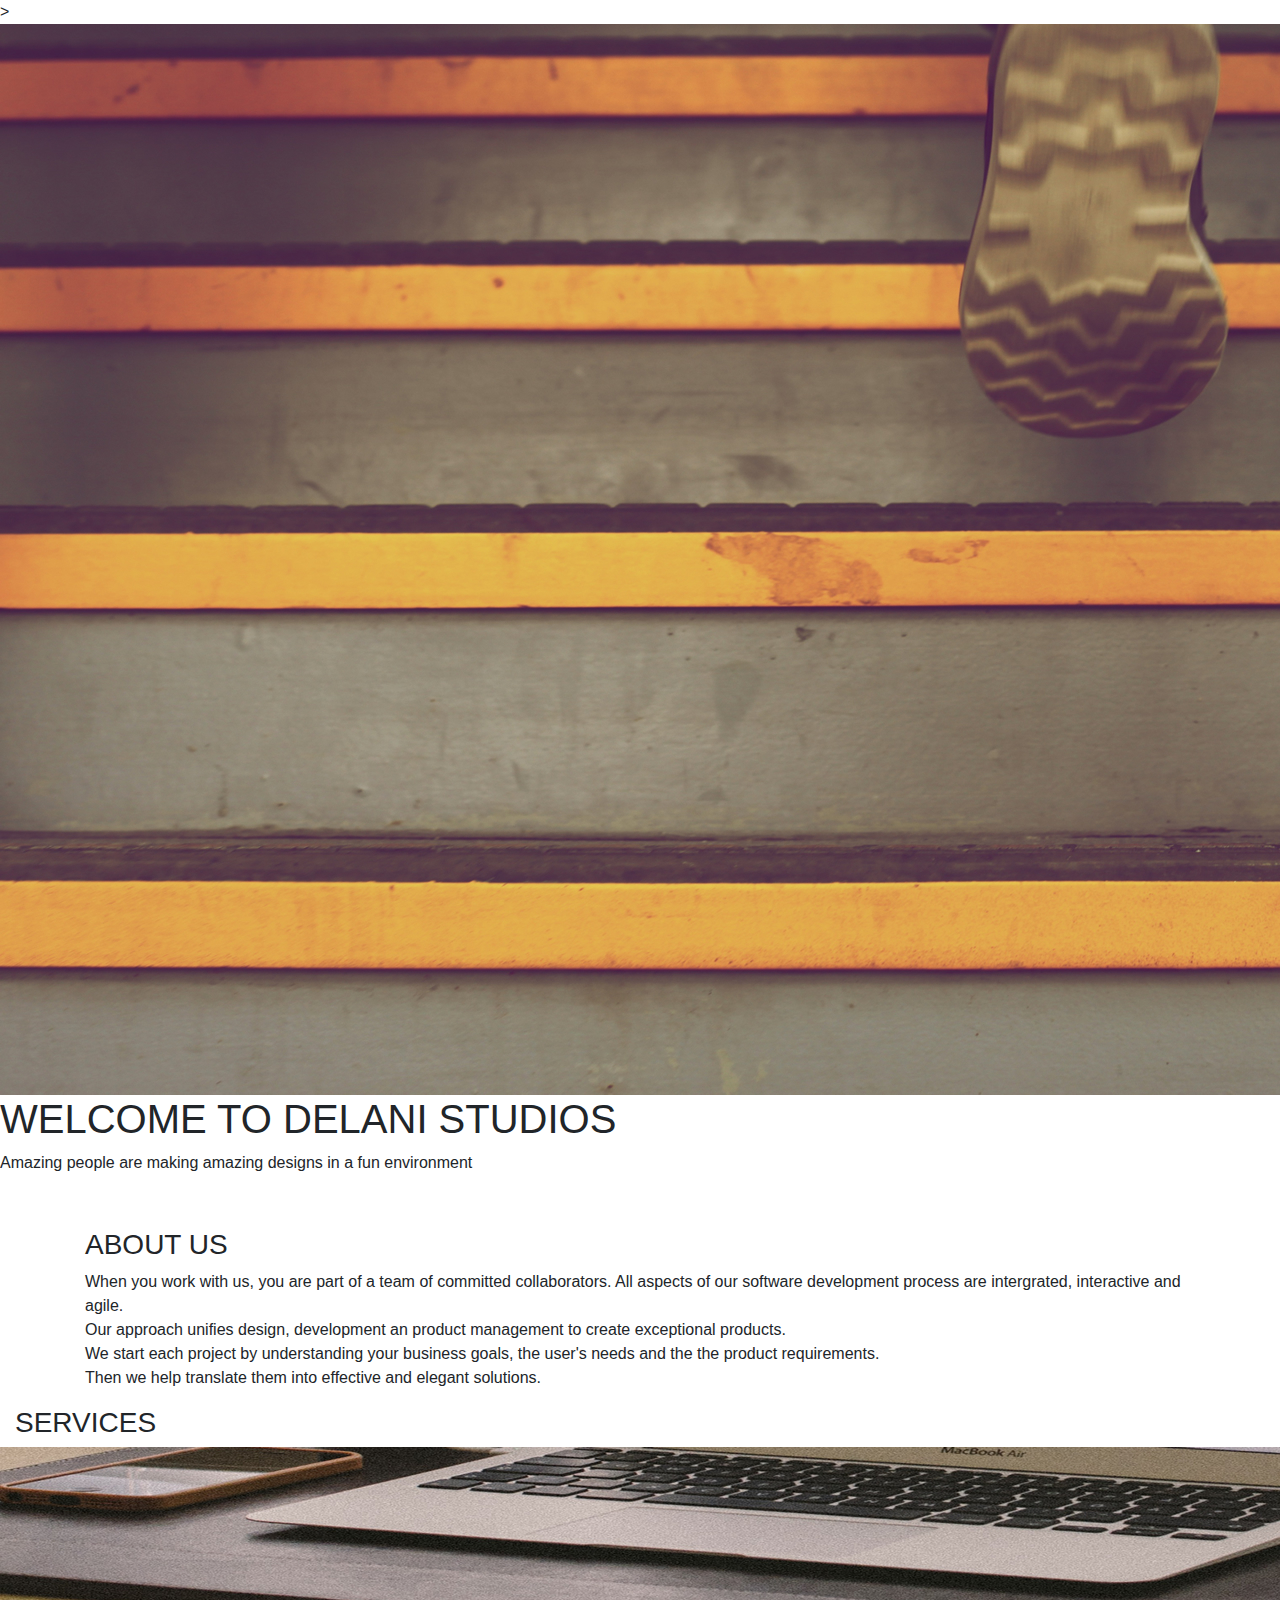
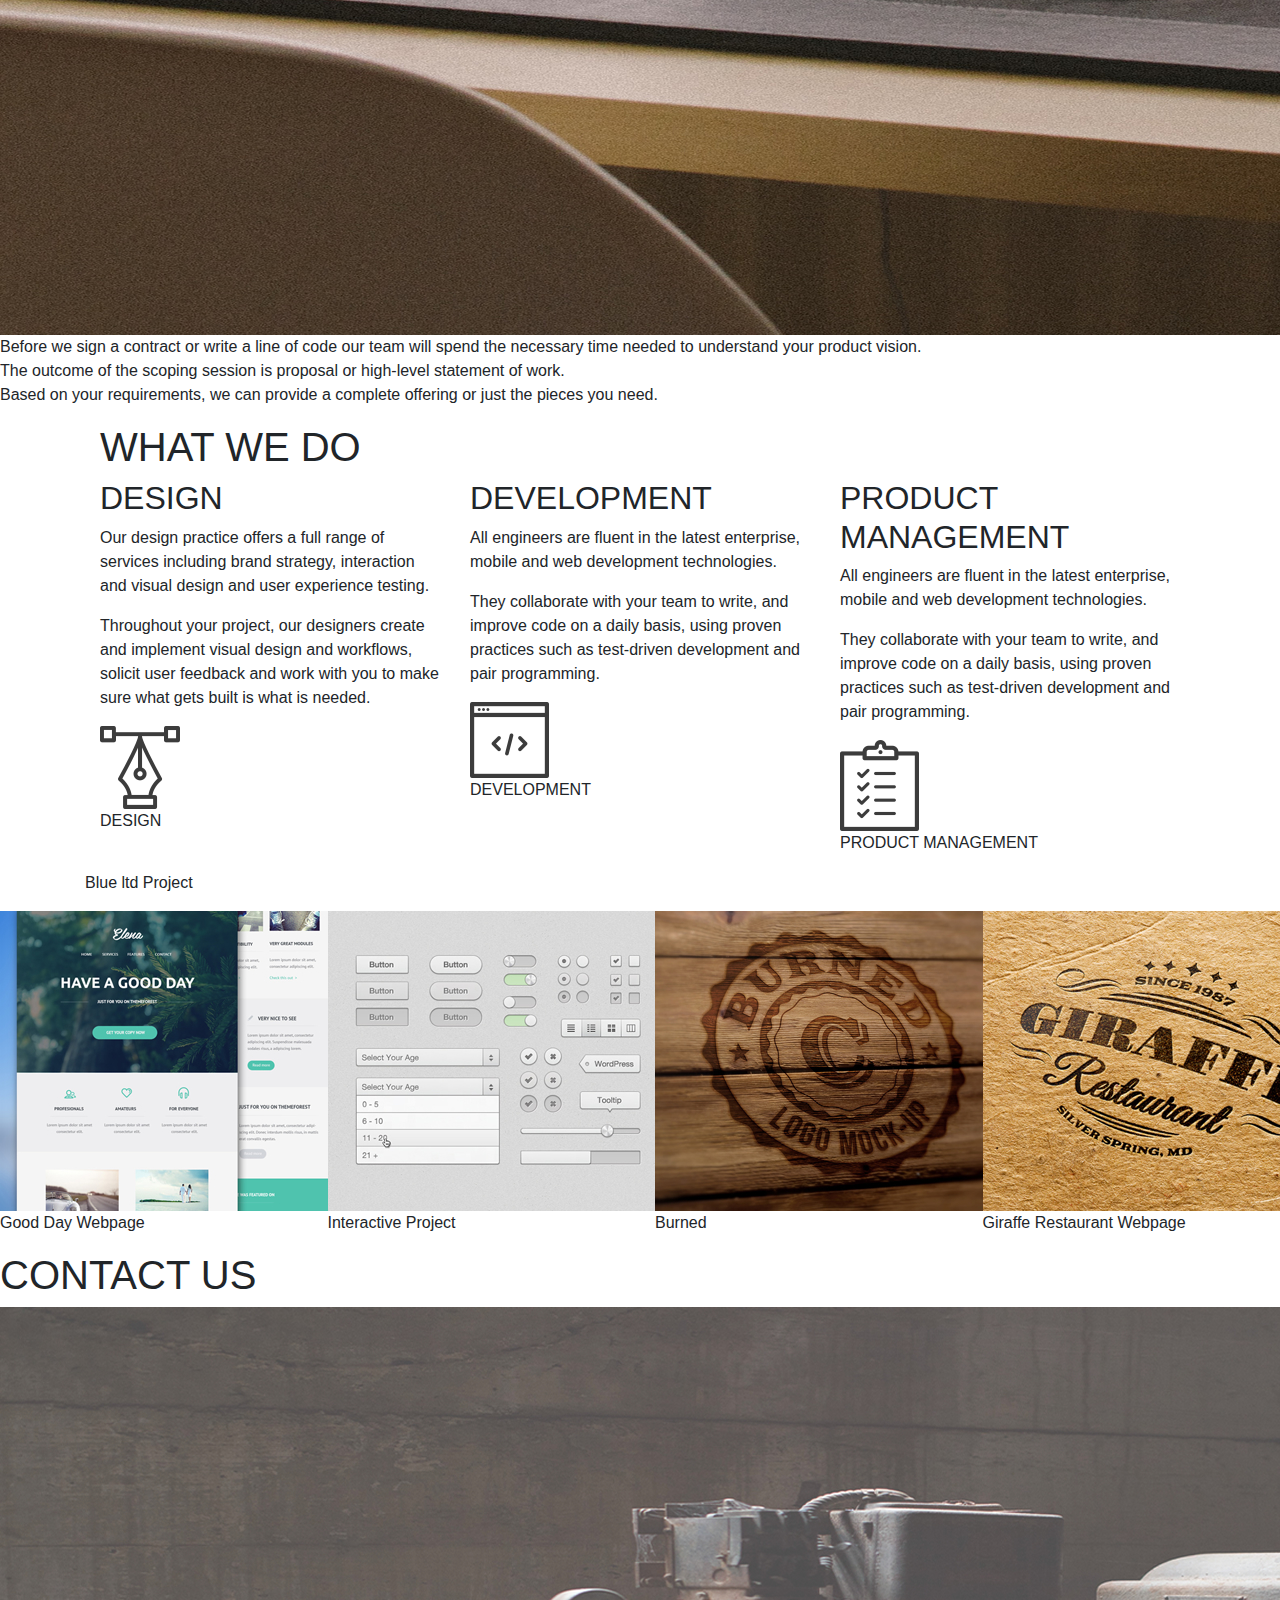
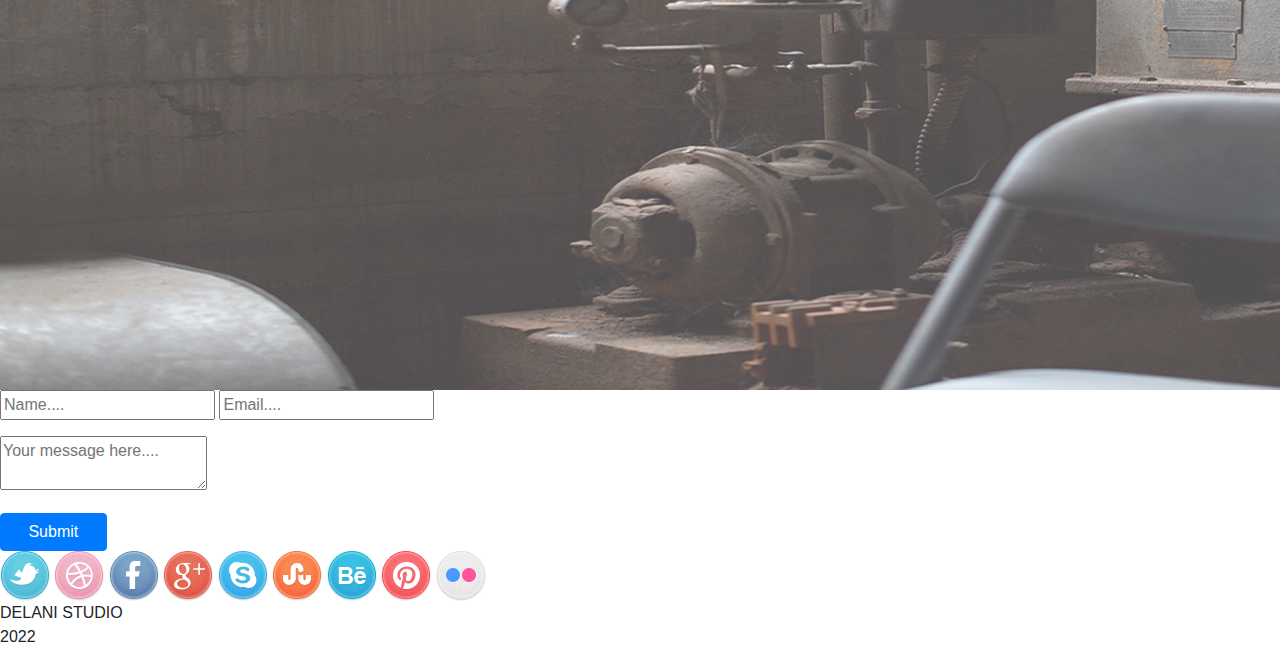
<file: index.html>
<!DOCTYPE html>
<html lang="en">
<head>
  <meta charset="UTF-8">
  <meta http-equiv="X-UA-Compatible" content="IE=edge">
  <meta name="viewport" content="width=device-width, initial-scale=1.0">
  <link rel="preconnect" href="https://fonts.googleapis.com">
<link rel="preconnect" href="https://fonts.gstatic.com" crossorigin>
<link href="https://fonts.googleapis.com/css2?family=Oswald:wght@200&display=swap" rel="stylesheet">

  <title>Delani Studio</title>
  <link rel="stylesheet" href="https://stackpath.bootstrapcdn.com/bootstrap/4.3.1/css/bootstrap.min.css" integrity="sha384-ggOyR0iXCbMQv3Xipma34MD+dH/1fQ784/j6cY/iJTQUOhcWr7x9JvoRxT2MZw1T" crossorigin="anonymous">
  <script src="https://code.jquery.com/jquery-3.3.1.slim.min.js" integrity="sha384-q8i/X+965DzO0rT7abK41JStQIAqVgRVzpbzo5smXKp4YfRvH+8abtTE1Pi6jizo" crossorigin="anonymous"></script>
  <script src="https://stackpath.bootstrapcdn.com/bootstrap/4.3.1/js/bootstrap.min.js" integrity="sha384-JjSmVgyd0p3pXB1rRibZUAYoIIy6OrQ6VrjIEaFf/nJGzIxFDsf4x0xIM+B07jRM" crossorigin="anonymous"></script>
  <link href="//cdn-images.mailchimp.com/embedcode/classic-10_7.css" rel="stylesheet" type="text/css">
  >
</head>

<body>

  <div class=backg>
    <div class="h_image">
            <div id="logo"><img src="IMAGES/backgrounds/h_img.jpg" alt="Delani logo">
            </div>

            <h1 class="banner1">WELCOME TO DELANI STUDIOS</h1>
            
            <p class="banner2">Amazing people are making amazing designs in a fun environment</p>
            <div id="mouse_click">
                <img src="IMAGES/mouse_click.png" alt="mouse_click">
            </div>
    </div>
    </div>
    </body>
  <div class="container" id="about">
   
      
    <h3>ABOUT US</h3>
    <p>
      When you work with us, you are part of a team of committed collaborators. All aspects of our software development process are intergrated, interactive and agile.<br>
      Our approach unifies design, development an product management to create exceptional products.<br>
      We start each project by understanding your business goals, the user's needs and the the product requirements.<br>
      Then we help translate them into effective and elegant solutions.
    </p>
</div>
<div class="container-fluid" id="services">


  <h3>SERVICES</h3>

</div>
<div class="s_image">
  <div id="logo"><img src="IMAGES/backgrounds/s_image.jpg" alt="background">
    <p>
      Before we sign a contract or write a line of code our team will spend the necessary time needed to understand your product vision.<br>
      The outcome of the scoping session is proposal or high-level statement of work.<br>
      Based on your requirements, we can provide a complete offering or just the pieces you need.
    </p>
  </div>
   
  </div>
  <div class="container" id="what-we-do">
  <div class="row">
    <div class="col-md-12">


      <div class="container business">
        <h1 class="header">WHAT WE DO</h1>
        <div class="row">
            <div class="col-md-4">
                <div id="design">
                    <h2 class="flair">DESIGN</h2>
                    <p>Our design practice offers a full range of services including brand strategy, interaction and visual design and user experience testing.</p>
                    <p>Throughout your project, our designers create and implement visual design and workflows, solicit user feedback and work with you to make sure what gets built is what is needed.</p>
                </div>
                <div id="des-img">
                    <img src="IMAGES/services_icons/design_icon.png">
                    <p>DESIGN</p>
                </div>
            </div>
            <div class="col-md-4">
                <div id="dev">
                    <h2 class="flair">DEVELOPMENT</h2>
                    <p>All engineers are fluent in the latest enterprise, mobile and web development technologies.</p>
                    <p>They collaborate with your team to write, and improve code on a daily basis, using proven practices such as test-driven development and pair programming.</p>
                </div>
                <div id="dev-img">
                    <img src="IMAGES/services_icons/dev_icon.png">
                    <p>DEVELOPMENT</p>
                </div>
            </div>
            <div class="col-md-4">
                <div id="prod">
                    <h2 class="flair">PRODUCT MANAGEMENT</h2>
                    <p>All engineers are fluent in the latest enterprise, mobile and web development technologies.</p>
                    <p>They collaborate with your team to write, and improve code on a daily basis, using proven practices such as test-driven development and pair programming.</p>
                </div>
                <div id="prod-img">
                    <img src="IMAGES/services_icons/product_icon.png">
                    <p>PRODUCT MANAGEMENT</p>
                </div>
            </div>
        </div>
    </div>

            <p>Blue ltd Project</p>
          </div>
        </div>
      </div>
      </div>
      <div class="row">
        <div class="col-md-3 ">
          <div class="work5">
            <img src="IMAGES/portfolio/work5.jpg" alt="work5">
            <div class="text">
              <p>Good Day Webpage</p>
            </div>
          </div>
        </div>
        <div class="col-md-3 ">
          <div class="work6">
            <img src="IMAGES/portfolio/work6.jpg" alt="work6">
            <div class="text">
              <p>Interactive Project</p>
            </div>
          </div>
        </div>
        <div class="col-md-3 ">
          <div class="work7">
            <img src="IMAGES/portfolio/work7.jpg" alt="work7">
            <div class="text">
              <p>Burned</p>
            </div>
          </div>
        </div>
        <div class="col-md-3 ">
          <div class="work8">
            <img src="IMAGES/portfolio/work8.jpg" alt="work8">
            <div class="text">
              <p>Giraffe Restaurant Webpage</p>
            </div>
          </div>
        </div>
      </div>
    </div>
    <div class="container-fluid" id="contact">
      <div class="row">
        <div class="col-md-12">

          
      </div>
    </div>
  </div>

    <h1>CONTACT US</h1>

  
    <form></form>
       <div class="form-group">
        <img src="IMAGES/backgrounds/c_image.jpg" alt="">
         <input type="text" name="FNAME" placeholder = "Name...." id="name" value="">
         <input type="email"  name="EMAIL" placeholder = "Email...." autocapitalize="off" autocorrect="off" id="email"  value="">
       </div>
         <div class="form-group">
           <textarea id="comment" placeholder = "Your message here...."></textarea>
         </div>
         <button type="submit" class="btn btn-primary col-md-1">Submit</button>
         <div id="mce-responses" class="clear">
           <div class="response" id="mce-error-response" style="display:none"></div>
           <div class="response" id="mce-success-response" style="display:none"></div>
         </div> 
     </form> 
   </div>
              


              

<footer>
  <a href=""><img src="IMAGES/social_icons/twitter.png" alt=""></a>
  <a href=""><img src="IMAGES/social_icons/dribble.png" alt=""></a>
  <a href=""><img src="IMAGES/social_icons/facebook.png" alt=""></a>
  <a href=""><img src="IMAGES/social_icons/g_plus.png" alt=""></a>
  <a href=""><img src="IMAGES/social_icons/skype.png" alt=""></a>
  <a href=""><img src="IMAGES/social_icons/stumble_upon.png" alt=""></a>
  <a href=""><img src="IMAGES/social_icons/behance.png" alt=""></a>
  <a href=""><img src="IMAGES/social_icons/pinterest.png" alt=""></a>
  <a href=""><img src="IMAGES/social_icons/flickr.png" alt=""></a>
  
  <p>DELANI STUDIO <br>2022</p>
</footer>
</body>
</html>
</file>
